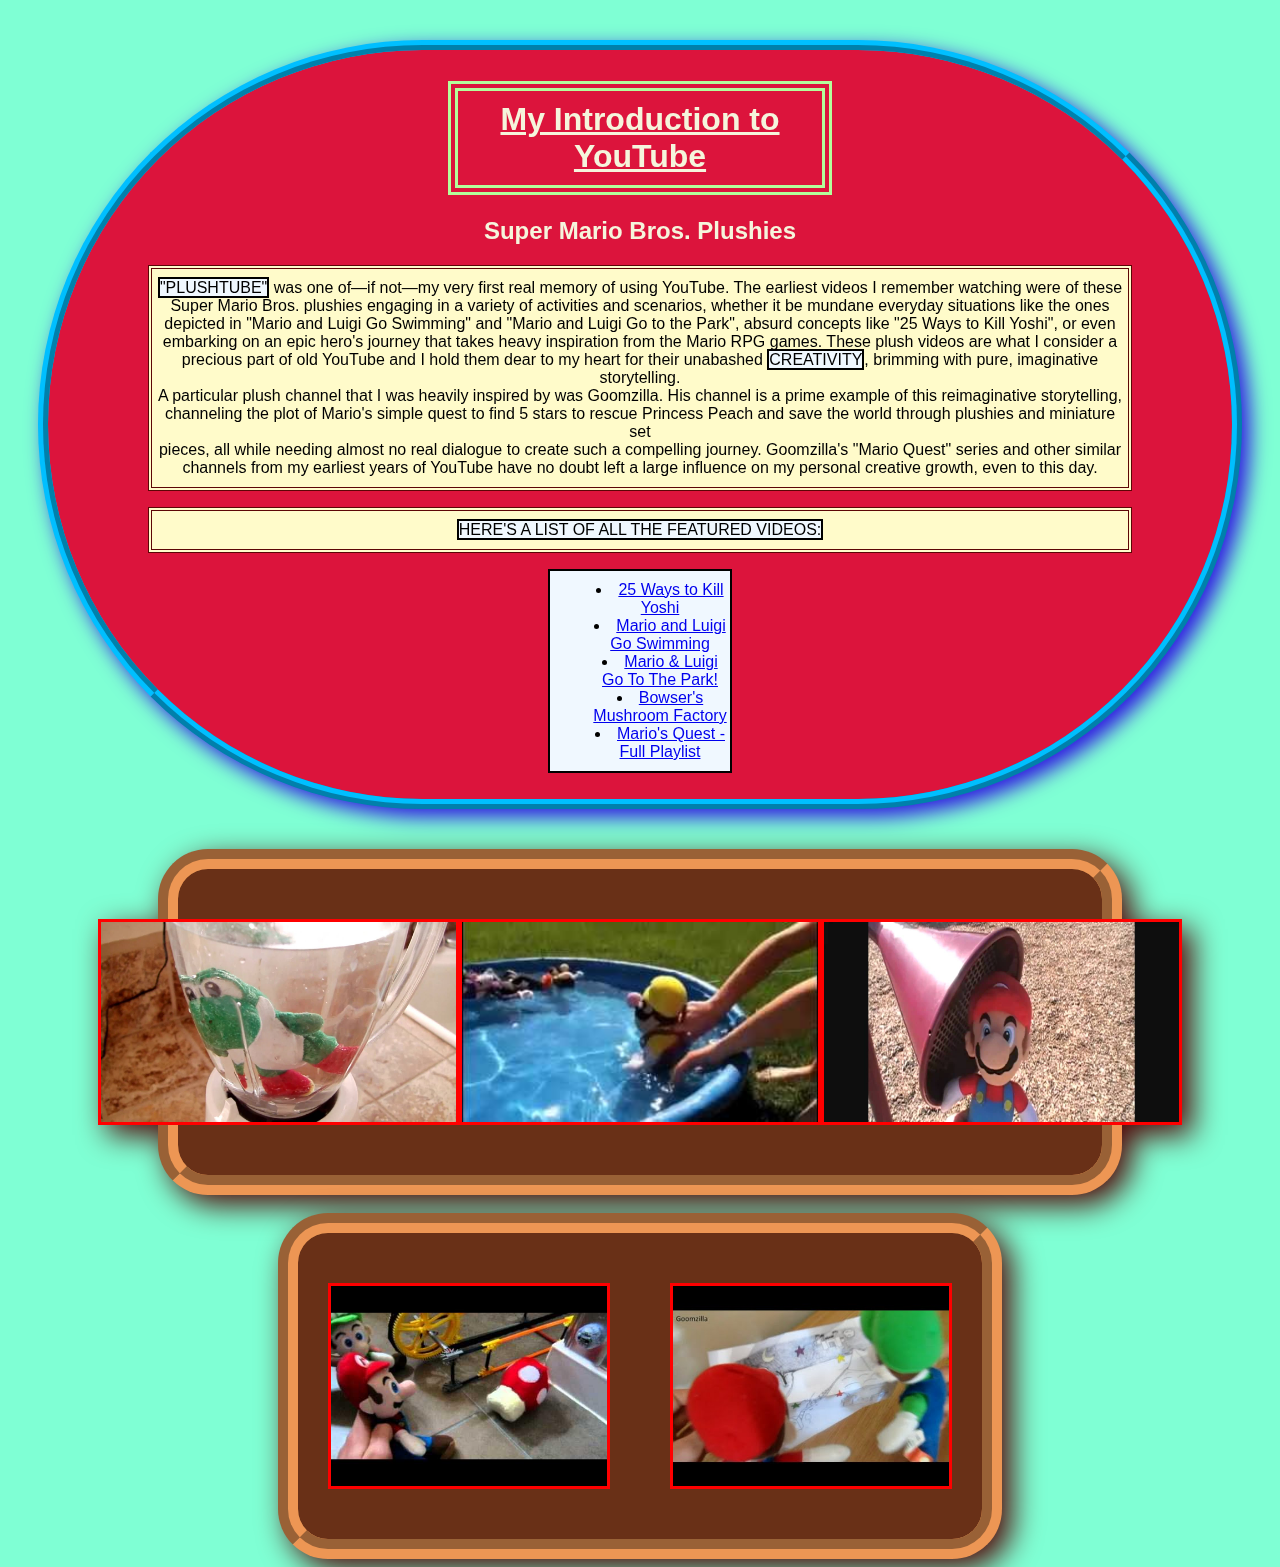
<file: index.html>
<!-- Add the boilerplate code:
 1. After this comment, begin typing "html" and select "html: 5"
 2. Use the <link> to connect the style.css file -->
 <!DOCTYPE html>
 <html lang="en">
 <head>
    <meta charset="UTF-8">
    <meta name="viewport" content="width=device-width, initial-scale=1.0">
    <!-- STEP 0: Rename the title to your name -->
    <title>Document</title>
    
    <!-- STEP 1: Use the <link> tag to connect your style.css file -->
    <link rel="stylesheet" href="css/style.css">
 </head>
 <body>
   <div class="main-text">
      <h1>My Introduction to YouTube</h1>
      <h2>Super Mario Bros. Plushies</h2>

       <p><span>"Plushtube"</span> was one of—if not—my very first real memory of using YouTube. The earliest videos I remember watching were of these <br>
      Super Mario Bros. plushies engaging in a variety of activities and scenarios, whether it be mundane everyday situations like the ones <br>
      depicted in "Mario and Luigi Go Swimming" and "Mario and Luigi Go to the Park", absurd concepts like "25 Ways to Kill Yoshi", or even <br>
      embarking on an epic hero's journey that takes heavy inspiration from the Mario RPG games. These plush videos are what I consider a <br>
      precious part of old YouTube and I hold them dear to my heart for their unabashed <span>creativity</span>, brimming with pure, imaginative storytelling. <br> 
      A particular plush channel that I was heavily inspired by was Goomzilla. His channel is a prime example of this reimaginative storytelling, <br>
      channeling the plot of Mario's simple quest to find 5 stars to rescue Princess Peach and save the world through plushies and miniature set <br>
      pieces, all while needing almost no real dialogue to create such a compelling journey. Goomzilla's "Mario Quest" series and other similar <br>
      channels from my earliest years of YouTube have no doubt left a large influence on my personal creative growth, even to this day.
      </p>

      <p><span>Here's a list of all the featured videos:</span></p>
      <ul>
         <li><a href="https://youtu.be/K5Ib_XiYkD4?si=o500NFgCEOb0pOTr">25 Ways to Kill Yoshi</a></li>
         <li><a href="https://youtu.be/DEvEU5slLlc?si=BRZUuGrZRvQwUoTY">Mario and Luigi Go Swimming</a></li>
         <li><a href="https://youtu.be/qt1PBAITvTs?si=Gt5ZyTviLCTdHgNd">Mario & Luigi Go To The Park!</a></li>
         <li><a href="https://youtu.be/ovOc6qo3X5Q?si=sy61FFbBKqBAi7Ti">Bowser's Mushroom Factory</a></li>
         <li><a href="https://youtube.com/playlist?list=PLKFfr-2QVlhQcxRP-i1ParlgKCae4jFkL&si=6ycHXdMr0wZrcbpN">Mario's Quest - Full Playlist</a></li>
      </ul>

   </div>

   <div class="thumbnails">

      <img class="thumb1" src="assets/images/25waystokillyoshi.jpg" alt="25 Ways to Kill Yoshi thumbnail" width="500" height="200">

      <img class="thumb2" src="assets/images/mario&luigigoswimming.jpg" alt="Mario and Luigi Go Swimming thumbnail" width="500" height="200">

      <img class="thumb2" src="assets/images/mario&luigigotothepark.jpg" alt="Mario & Luigi Go to the Park thumbnail" width="500" height="200">

   </div>

   <br>

   <div class="goomzilla">
      <img class="thumb3" src="assets/images/bowsersmushroomfactory.jpg" alt="Bowser's Mushroom Factory thumbnail" width="500" height="200">

      <img class="thumb3" src="assets/images/mariosquest.jpg" alt="Mario's Quest 1 thumbnail" width="500" height="200">
   </div>

 </body>
 </html>
</file>
<file: css/style.css>
/* 
The Formula:
    selector{
        property: value;
    } 
*/

body{
    background-color: aquamarine;
}

h1{
    text-decoration: underline;
    border: 10px double rgb(180, 254, 155);
    padding-top: 10px;
    padding-bottom: 10px;
    margin-left: 300px;
    margin-right: 300px;
}

p{
    color: black;
    border: 4px double rgb(92, 5, 5);
    padding-top: 10px;
    padding-bottom: 10px;
    background-color: rgb(255, 251, 202);
}

.main-text{
    color: beige;
    font-family: Verdana, Geneva, Tahoma, sans-serif;
    text-align: center;
    background-color: crimson;
    padding-bottom: 10px;
    padding-top: 10px;
    padding-left: 100px;
    padding-right: 100px;
    margin-bottom: 40px;
    margin-top: 40px;
    margin-left: 30px;
    margin-right: 30px;
    border: 10px ridge deepskyblue;
    border-radius: 500px;
    filter: drop-shadow(8px 8px 10px rgb(48, 21, 226));
}


.thumbnails{
    padding-top: 50px;
    padding-bottom: 50px;
    padding-left: 80px;
    padding-right: 80px;
    margin-left: 150px;
    margin-right: 150px;
    background-color: rgb(105, 48, 23);
    border: 20px groove rgb(237, 150, 84);
    border-radius: 50px;
    display: flex;
    justify-content: center;
    filter: drop-shadow(10px 10px 15px rgb(83, 6, 6));

}

.goomzilla{
    padding-top: 50px;
    padding-bottom: 50px;
    margin-left: 270px;
    margin-right: 270px;
    background-color: rgb(105, 48, 23);
    border: 20px groove rgb(237, 150, 84);
    border-radius: 50px;
    display: flex;
    justify-content: center;
    filter: drop-shadow(10px 10px 15px rgb(83, 6, 6));
}

.thumb1{
    display: block;
    margin-left: auto;
    margin-right: auto;
    border: 3px solid red;
}

.thumb2{
    display: block;
    margin-left: auto;
    margin-right: auto;
    border: 3px solid red;
}

.thumb3{
    display: block;
    margin-left: 30px;
    margin-right: 30px;
    border: 3px solid red;
}

span{
    color:black;
    background-color: aliceblue;
    text-transform: uppercase;
    border: 2px solid black;
}


ul{
    color:black;
    list-style-position: inside;
    background-color: aliceblue;
    border: 2px solid black;
    margin-right: 400px;
    margin-left: 400px;
    padding-top: 10px;
    padding-bottom: 10px;
}
</file>
